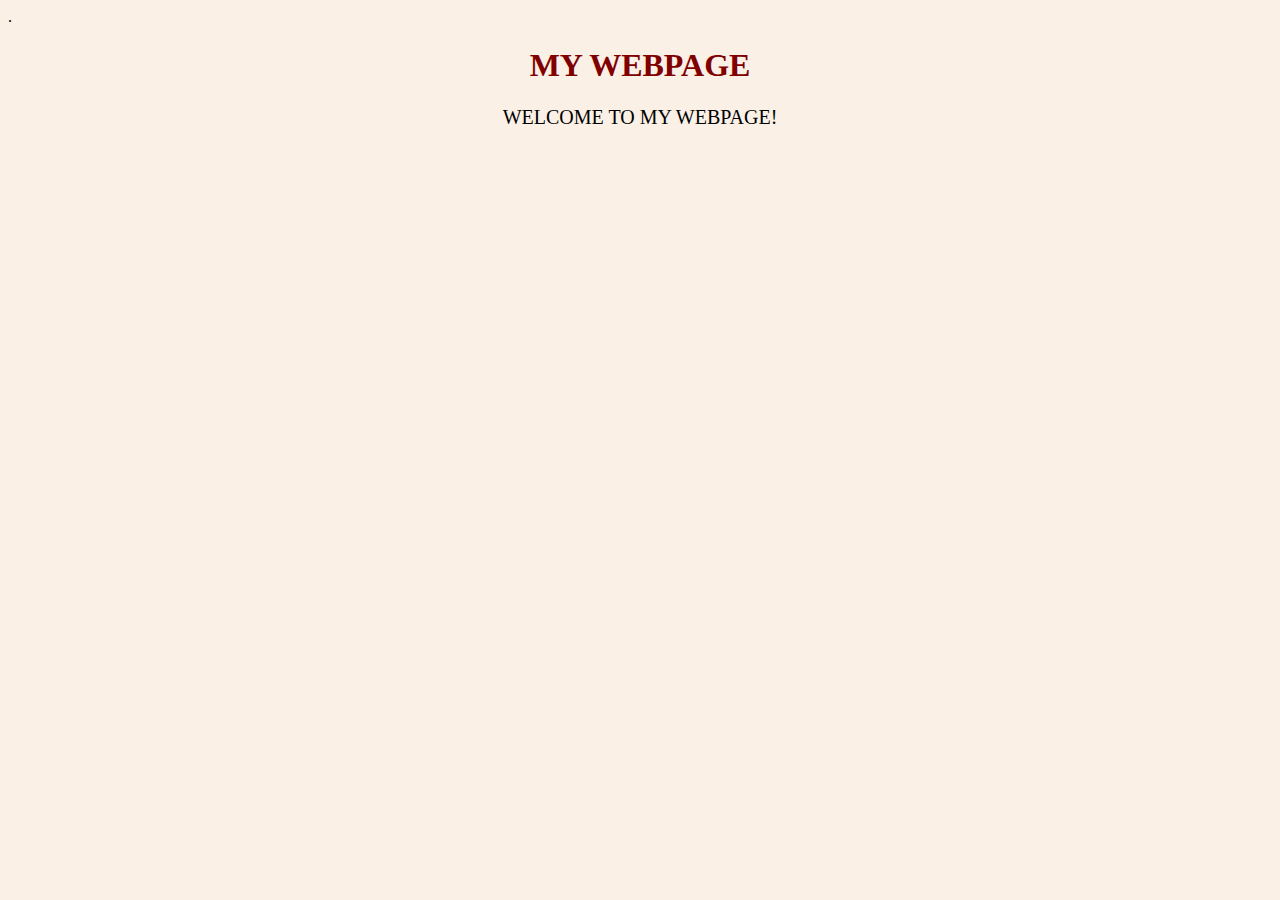
<file: index.html>
<!DOCTYPE html>
  <html>
    <head>
    <meta charset="utf-8">.
    <link rel="stylesheet" href="mystyle.css">
    </head>
    <body>

      <h1>MY WEBPAGE</h1>
      <p>WELCOME TO MY WEBPAGE!</p>

    </body>
  </html>
</file>
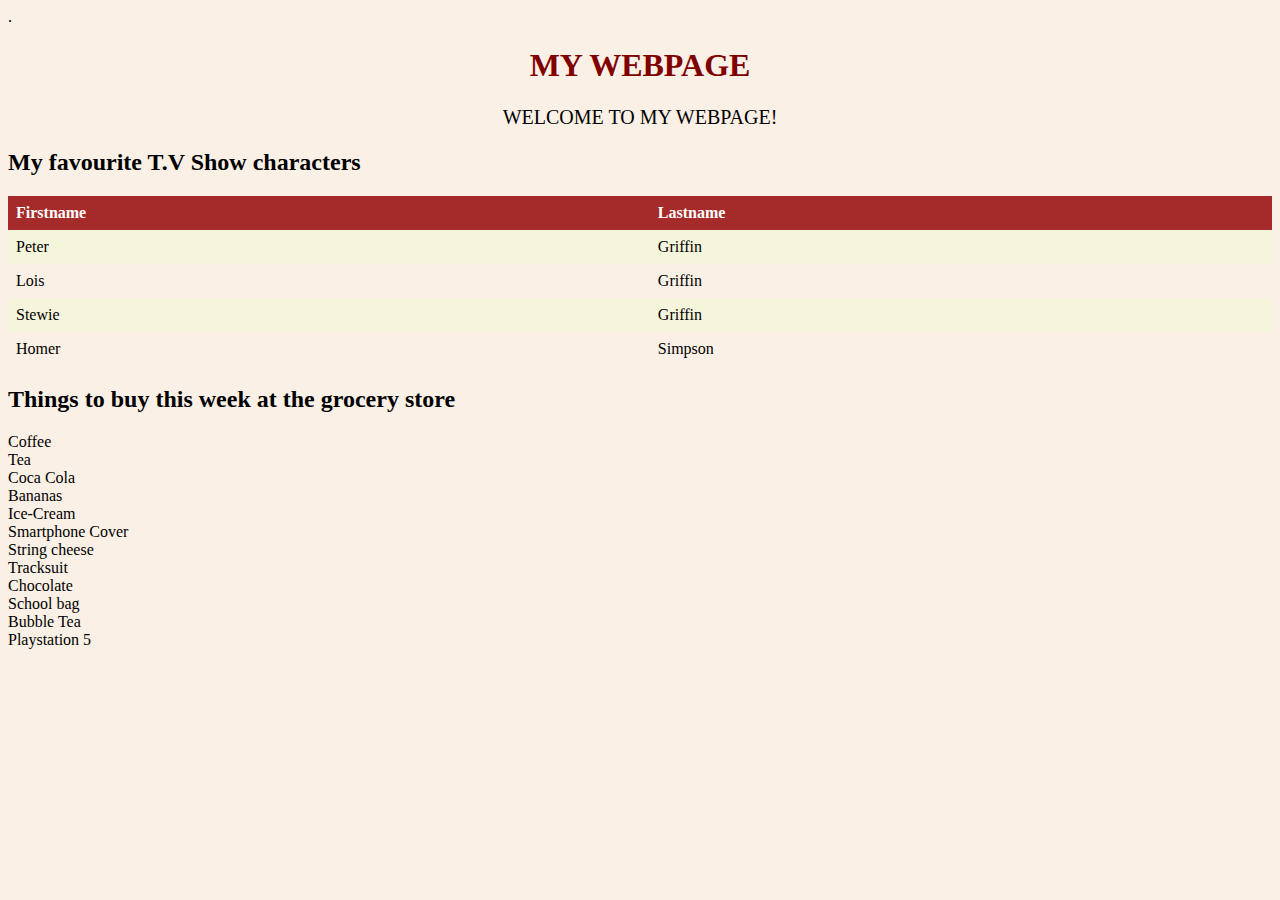
<file: index2.html>
<!DOCTYPE html>
  <html>
    <head>
    <meta charset="utf-8">.
    <link rel="stylesheet" href="mystyle2.css" type="text/css">
    </head>
    <body>

      <h1>MY WEBPAGE</h1>
      <p>WELCOME TO MY WEBPAGE!</p>
      <h2>My favourite T.V Show characters</h2>
    <table>
  <tr>
    <th>Firstname</th>
    <th>Lastname</th>
  </tr>
  <tr>
    <td>Peter</td>
    <td>Griffin</td>
  </tr>
  <tr>
    <td>Lois</td>
    <td>Griffin</td>
  </tr>
  <tr>
    <td>Stewie</td>
    <td>Griffin</td>
  </tr>
  <tr>
    <td>Homer</td>
    <td>Simpson</td>
  </tr>
    </table>
    <h2>Things to buy this week at the grocery store</h2>

  <li>Coffee</li>
  <li>Tea</li>
  <li>Coca Cola</li>
  <li>Bananas</li>
  <li>Ice-Cream</li>
  <li>Smartphone Cover</li>
  <li>String cheese</li>
  <li>Tracksuit</li>
  <li>Chocolate</li>
  <li>School bag</li>
  <li>Bubble Tea</li>
  <li>Playstation 5</li>


    </body>
  </html>
</file>
<file: mystyle.css>
body {
  background-color: linen;
}

h1 {
  color: maroon;
  text-align: center;
}

p {
  font-family: verdana;
  font-size: 20px;
  text-align: center;
}
</file>
<file: mystyle2.css>
body {
  background-color: linen;
}

h1 {
  color: maroon;
  text-align: center;
}

p {
  font-family: verdana;
  font-size: 20px;
  text-align: center;
}
table {
  border-collapse: collapse;
  width: 100%;
}

th, td {
  text-align: left;
  padding: 8px;
}

tr:nth-child(even){background-color: #F5F5DC}

th {
  background-color: #A52A2A;
  color: white;
}
ul.a {
  list-style-type: circle;
}
</file>
